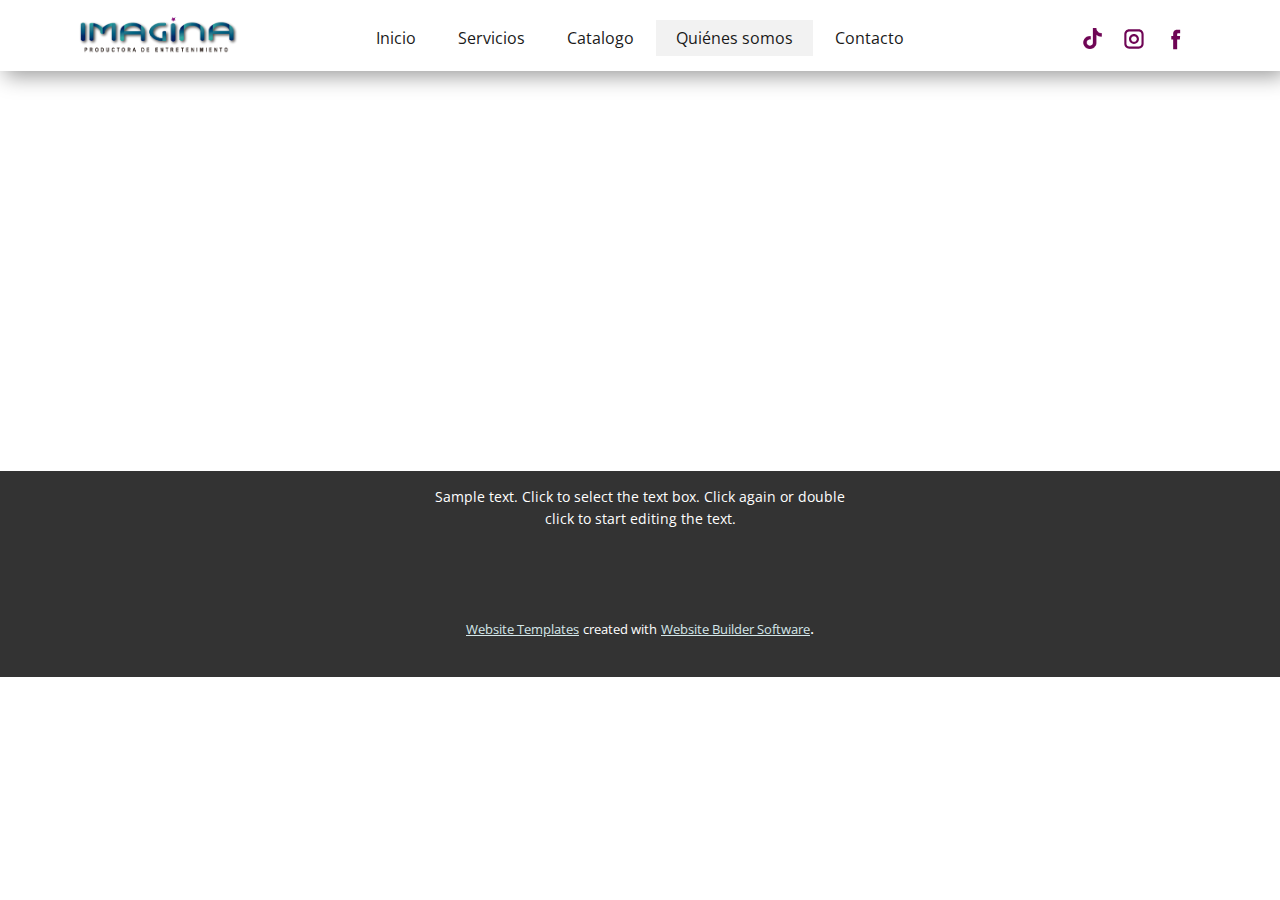
<file: Acerca-de.html>
<!DOCTYPE html>
<html style="font-size: 16px;" lang="es"><head>
    <meta name="viewport" content="width=device-width, initial-scale=1.0">
    <meta charset="utf-8">
    <meta name="keywords" content="">
    <meta name="description" content="">
    <title>Acerca de</title>
    <link rel="stylesheet" href="nicepage.css" media="screen">
<link rel="stylesheet" href="Acerca-de.css" media="screen">
    <script class="u-script" type="text/javascript" src="jquery.js" defer=""></script>
    <script class="u-script" type="text/javascript" src="nicepage.js" defer=""></script>
    <meta name="generator" content="Nicepage 5.15.1, nicepage.com">
    <link id="u-theme-google-font" rel="stylesheet" href="https://fonts.googleapis.com/css?family=Montserrat:100,100i,200,200i,300,300i,400,400i,500,500i,600,600i,700,700i,800,800i,900,900i|Open+Sans:300,300i,400,400i,500,500i,600,600i,700,700i,800,800i">
    
    
    
    
    
    
    
    
    
    <script type="application/ld+json">{
		"@context": "http://schema.org",
		"@type": "Organization",
		"name": "",
		"sameAs": [
				"https://facebook.com/name",
				"https://twitter.com/name",
				"https://instagram.com/name"
		]
}</script>
    <meta name="theme-color" content="#9ac2c7">
    <meta name="twitter:site" content="@">
    <meta name="twitter:card" content="summary_large_image">
    <meta name="twitter:title" content="Acerca de">
    <meta name="twitter:description" content="">
    <meta property="og:title" content="Acerca de">
    <meta property="og:type" content="website">
  <meta data-intl-tel-input-cdn-path="intlTelInput/"></head>
  <body class="u-body u-xl-mode" data-lang="es"><header class="u-align-center-sm u-align-center-xs u-box-shadow u-clearfix u-header u-header" id="sec-1ca2"><div class="u-clearfix u-sheet u-valign-middle u-sheet-1">
        <nav class="u-align-left u-menu u-menu-dropdown u-offcanvas u-menu-1" data-responsive-from="MD">
          <div class="menu-collapse" style="font-size: 1rem;">
            <a class="u-button-style u-nav-link" href="#">
              <svg class="u-svg-link" preserveAspectRatio="xMidYMin slice" viewBox="0 0 302 302" style=""><use xmlns:xlink="http://www.w3.org/1999/xlink" xlink:href="#svg-8a8f"></use></svg>
              <svg xmlns="http://www.w3.org/2000/svg" xmlns:xlink="http://www.w3.org/1999/xlink" version="1.1" id="svg-8a8f" x="0px" y="0px" viewBox="0 0 302 302" style="enable-background:new 0 0 302 302;" xml:space="preserve" class="u-svg-content"><g><rect y="36" width="302" height="30"></rect><rect y="236" width="302" height="30"></rect><rect y="136" width="302" height="30"></rect>
</g><g></g><g></g><g></g><g></g><g></g><g></g><g></g><g></g><g></g><g></g><g></g><g></g><g></g><g></g><g></g></svg>
            </a>
          </div>
          <div class="u-custom-menu u-nav-container">
            <ul class="u-nav u-spacing-2 u-unstyled u-nav-1"><li class="u-nav-item"><a class="u-active-grey-5 u-button-style u-hover-grey-10 u-nav-link u-text-active-grey-90 u-text-grey-90 u-text-hover-grey-90" href="Página-1.html" style="padding: 10px 20px;">Inicio</a>
</li><li class="u-nav-item"><a class="u-active-grey-5 u-button-style u-hover-grey-10 u-nav-link u-text-active-grey-90 u-text-grey-90 u-text-hover-grey-90" style="padding: 10px 20px;">Servicios</a>
</li><li class="u-nav-item"><a class="u-active-grey-5 u-button-style u-hover-grey-10 u-nav-link u-text-active-grey-90 u-text-grey-90 u-text-hover-grey-90" href="#" style="padding: 10px 20px;">Catalogo</a><div class="u-nav-popup"><ul class="u-h-spacing-20 u-nav u-unstyled u-v-spacing-10 u-nav-2"><li class="u-nav-item"><a class="u-button-style u-nav-link u-white">Shows Clasicos</a>
</li><li class="u-nav-item"><a class="u-button-style u-nav-link u-white">Shows Especiales</a>
</li></ul>
</div>
</li><li class="u-nav-item"><a class="u-active-grey-5 u-button-style u-hover-grey-10 u-nav-link u-text-active-grey-90 u-text-grey-90 u-text-hover-grey-90" href="Acerca-de.html" style="padding: 10px 20px;">Quiénes somos</a>
</li><li class="u-nav-item"><a class="u-active-grey-5 u-button-style u-hover-grey-10 u-nav-link u-text-active-grey-90 u-text-grey-90 u-text-hover-grey-90" href="Contacto.html" style="padding: 10px 20px;">Contacto</a>
</li></ul>
          </div>
          <div class="u-custom-menu u-nav-container-collapse">
            <div class="u-align-center u-container-style u-inner-container-layout u-opacity u-opacity-95 u-sidenav u-white">
              <div class="u-inner-container-layout u-sidenav-overflow">
                <div class="u-menu-close"></div>
                <ul class="u-align-center u-nav u-popupmenu-items u-unstyled u-nav-3"><li class="u-nav-item"><a class="u-button-style u-nav-link" href="Página-1.html">Inicio</a>
</li><li class="u-nav-item"><a class="u-button-style u-nav-link">Servicios</a>
</li><li class="u-nav-item"><a class="u-button-style u-nav-link" href="#">Catalogo</a><div class="u-nav-popup"><ul class="u-h-spacing-20 u-nav u-unstyled u-v-spacing-10 u-nav-4"><li class="u-nav-item"><a class="u-button-style u-nav-link">Shows Clasicos</a>
</li><li class="u-nav-item"><a class="u-button-style u-nav-link">Shows Especiales</a>
</li></ul>
</div>
</li><li class="u-nav-item"><a class="u-button-style u-nav-link" href="Acerca-de.html">Quiénes somos</a>
</li><li class="u-nav-item"><a class="u-button-style u-nav-link" href="Contacto.html">Contacto</a>
</li></ul>
              </div>
            </div>
            <div class="u-black u-menu-overlay u-opacity u-opacity-40"></div>
          </div>
        </nav>
        <img class="u-image u-image-contain u-image-default u-image-1" src="images/-tittle-imagina.png" alt="" data-image-width="1565" data-image-height="342">
        <div class="u-hidden-md u-hidden-sm u-hidden-xs u-social-icons u-spacing-10 u-social-icons-1">
          <a class="u-social-url" title="tiktok" target="_blank" href="https://www.tiktok.com/@imaginaproductora?_t=8etOeJOlmEv&_r=1"><span class="u-tiktok-icon u-icon u-social-icon u-social-twitter u-text-custom-color-1 u-icon-1"><img src="images/3046120-1fbc8d0d.png" alt=""></span>
          </a>
          <a class="u-social-url" title="instagram" target="_blank" href="https://www.instagram.com/imaginaproductora?igshid=MzRlODBiNWFlZA=="><span class="u-icon u-social-icon u-social-instagram u-text-custom-color-1 u-icon-2"><svg class="u-svg-link" preserveAspectRatio="xMidYMin slice" viewBox="0 0 112 112" style=""><use xmlns:xlink="http://www.w3.org/1999/xlink" xlink:href="#svg-63e6"></use></svg><svg class="u-svg-content" viewBox="0 0 112 112" x="0" y="0" id="svg-63e6"><path fill="currentColor" d="M55.9,32.9c-12.8,0-23.2,10.4-23.2,23.2s10.4,23.2,23.2,23.2s23.2-10.4,23.2-23.2S68.7,32.9,55.9,32.9z
	 M55.9,69.4c-7.4,0-13.3-6-13.3-13.3c-0.1-7.4,6-13.3,13.3-13.3s13.3,6,13.3,13.3C69.3,63.5,63.3,69.4,55.9,69.4z"></path><path fill="#FFFFFF" d="M79.7,26.8c-3,0-5.4,2.5-5.4,5.4s2.5,5.4,5.4,5.4c3,0,5.4-2.5,5.4-5.4S82.7,26.8,79.7,26.8z"></path><path fill="currentColor" d="M78.2,11H33.5C21,11,10.8,21.3,10.8,33.7v44.7c0,12.6,10.2,22.8,22.7,22.8h44.7c12.6,0,22.7-10.2,22.7-22.7
	V33.7C100.8,21.1,90.6,11,78.2,11z M91,78.4c0,7.1-5.8,12.8-12.8,12.8H33.5c-7.1,0-12.8-5.8-12.8-12.8V33.7
	c0-7.1,5.8-12.8,12.8-12.8h44.7c7.1,0,12.8,5.8,12.8,12.8V78.4z"></path></svg></span>
          </a>
          <a class="u-social-url" title="facebook" target="_blank" href="https://www.facebook.com/productora.imagina?mibextid=ZbWKwL"><span class="u-icon u-social-facebook u-social-icon u-text-custom-color-1 u-icon-3"><svg class="u-svg-link" preserveAspectRatio="xMidYMin slice" viewBox="0 0 112 112" style=""><use xmlns:xlink="http://www.w3.org/1999/xlink" xlink:href="#svg-5868"></use></svg><svg class="u-svg-content" viewBox="0 0 112 112" x="0" y="0" id="svg-5868"><path fill="currentColor" d="M75.5,28.8H65.4c-1.5,0-4,0.9-4,4.3v9.4h13.9l-1.5,15.8H61.4v45.1H42.8V58.3h-8.8V42.4h8.8V32.2
c0-7.4,3.4-18.8,18.8-18.8h13.8v15.4H75.5z"></path></svg></span>
          </a>
        </div>
      </div></header>
    <section class="u-clearfix u-section-1" id="sec-670c">
      <div class="u-clearfix u-sheet u-sheet-1"></div>
    </section>
    
    
    
    
    
    
    
    
    
    <footer class="u-align-center u-clearfix u-footer u-grey-80 u-footer" id="sec-ec1b"><div class="u-clearfix u-sheet u-sheet-1">
        <p class="u-small-text u-text u-text-variant u-text-1">Sample text. Click to select the text box. Click again or double click to start editing the text.</p>
      </div></footer>
    <section class="u-backlink u-clearfix u-grey-80">
      <a class="u-link" href="https://nicepage.com/website-templates" target="_blank">
        <span>Website Templates</span>
      </a>
      <p class="u-text">
        <span>created with</span>
      </p>
      <a class="u-link" href="" target="_blank">
        <span>Website Builder Software</span>
      </a>. 
    </section>
  
</body></html>
</file>
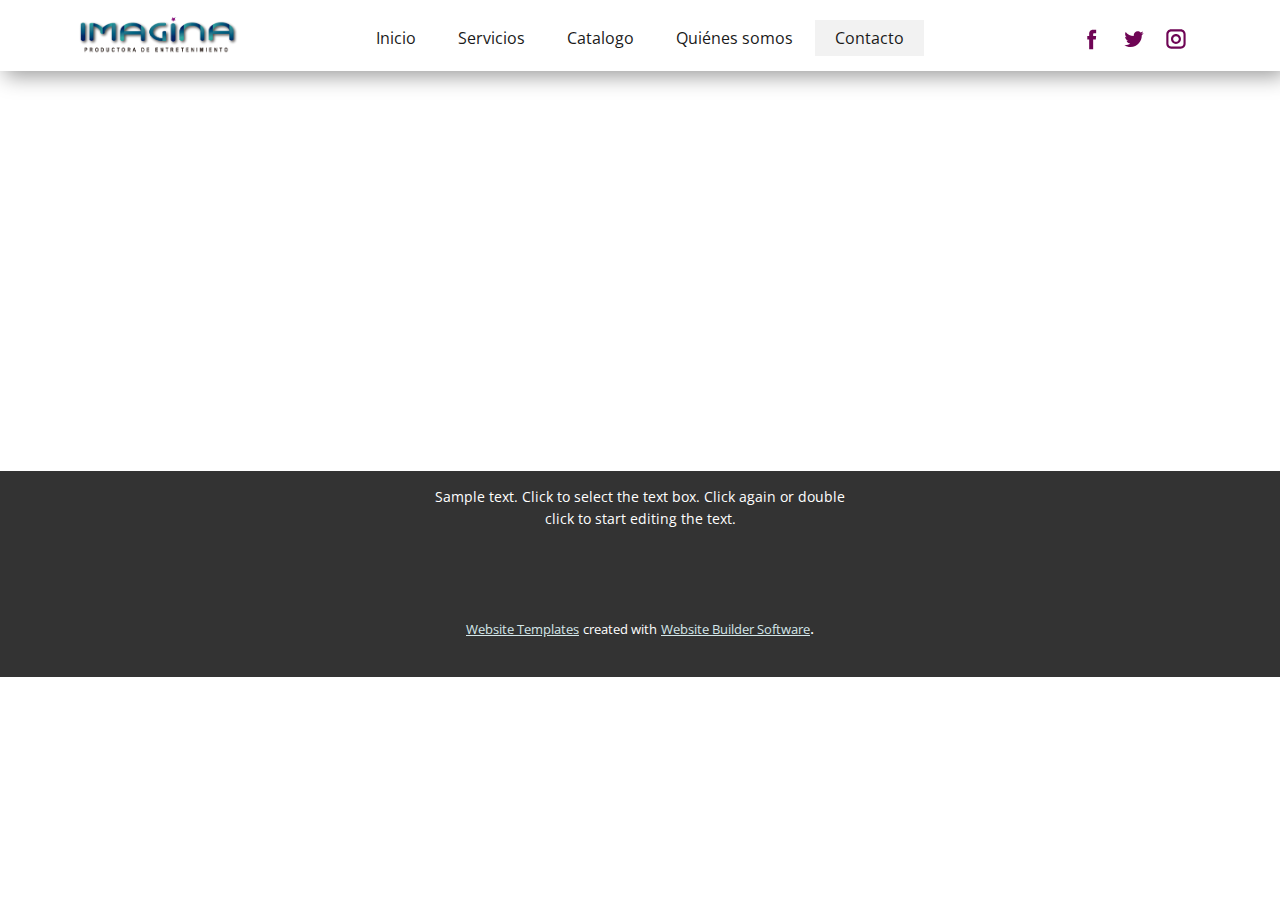
<file: Contacto.html>
<!DOCTYPE html>
<html style="font-size: 16px;" lang="es"><head>
    <meta name="viewport" content="width=device-width, initial-scale=1.0">
    <meta charset="utf-8">
    <meta name="keywords" content="">
    <meta name="description" content="">
    <title>Contacto</title>
    <link rel="stylesheet" href="styles/nicepage.css" media="screen">
<link rel="stylesheet" href="styles/Contacto.css" media="screen">
    <script class="u-script" type="text/javascript" src="jquery.js" defer=""></script>
    <script class="u-script" type="text/javascript" src="nicepage.js" defer=""></script>
    <meta name="generator" content="Nicepage 5.15.1, nicepage.com">
    <link id="u-theme-google-font" rel="stylesheet" href="https://fonts.googleapis.com/css?family=Montserrat:100,100i,200,200i,300,300i,400,400i,500,500i,600,600i,700,700i,800,800i,900,900i|Open+Sans:300,300i,400,400i,500,500i,600,600i,700,700i,800,800i">
    
    
    
    
    
    
    
    
    
    <script type="application/ld+json">{
		"@context": "http://schema.org",
		"@type": "Organization",
		"name": "",
		"sameAs": [
				"https://facebook.com/name",
				"https://twitter.com/name",
				"https://instagram.com/name"
		]
}</script>
    <meta name="theme-color" content="#9ac2c7">
    <meta name="twitter:site" content="@">
    <meta name="twitter:card" content="summary_large_image">
    <meta name="twitter:title" content="Contacto">
    <meta name="twitter:description" content="">
    <meta property="og:title" content="Contacto">
    <meta property="og:type" content="website">
  <meta data-intl-tel-input-cdn-path="intlTelInput/"></head>
  <body class="u-body u-xl-mode" data-lang="es"><header class="u-align-center-sm u-align-center-xs u-box-shadow u-clearfix u-header u-header" id="sec-1ca2"><div class="u-clearfix u-sheet u-valign-middle u-sheet-1">
        <nav class="u-align-left u-menu u-menu-dropdown u-offcanvas u-menu-1" data-responsive-from="MD">
          <div class="menu-collapse" style="font-size: 1rem;">
            <a class="u-button-style u-nav-link" href="#">
              <svg class="u-svg-link" preserveAspectRatio="xMidYMin slice" viewBox="0 0 302 302" style=""><use xmlns:xlink="http://www.w3.org/1999/xlink" xlink:href="#svg-8a8f"></use></svg>
              <svg xmlns="http://www.w3.org/2000/svg" xmlns:xlink="http://www.w3.org/1999/xlink" version="1.1" id="svg-8a8f" x="0px" y="0px" viewBox="0 0 302 302" style="enable-background:new 0 0 302 302;" xml:space="preserve" class="u-svg-content"><g><rect y="36" width="302" height="30"></rect><rect y="236" width="302" height="30"></rect><rect y="136" width="302" height="30"></rect>
</g><g></g><g></g><g></g><g></g><g></g><g></g><g></g><g></g><g></g><g></g><g></g><g></g><g></g><g></g><g></g></svg>
            </a>
          </div>
          <div class="u-custom-menu u-nav-container">
            <ul class="u-nav u-spacing-2 u-unstyled u-nav-1"><li class="u-nav-item"><a class="u-active-grey-5 u-button-style u-hover-grey-10 u-nav-link u-text-active-grey-90 u-text-grey-90 u-text-hover-grey-90" href="Página-1.html" style="padding: 10px 20px;">Inicio</a>
</li><li class="u-nav-item"><a class="u-active-grey-5 u-button-style u-hover-grey-10 u-nav-link u-text-active-grey-90 u-text-grey-90 u-text-hover-grey-90" style="padding: 10px 20px;">Servicios</a>
</li><li class="u-nav-item"><a class="u-active-grey-5 u-button-style u-hover-grey-10 u-nav-link u-text-active-grey-90 u-text-grey-90 u-text-hover-grey-90" href="#" style="padding: 10px 20px;">Catalogo</a><div class="u-nav-popup"><ul class="u-h-spacing-20 u-nav u-unstyled u-v-spacing-10 u-nav-2"><li class="u-nav-item"><a class="u-button-style u-nav-link u-white">Shows Clasicos</a>
</li><li class="u-nav-item"><a class="u-button-style u-nav-link u-white">Shows Especiales</a>
</li></ul>
</div>
</li><li class="u-nav-item"><a class="u-active-grey-5 u-button-style u-hover-grey-10 u-nav-link u-text-active-grey-90 u-text-grey-90 u-text-hover-grey-90" href="Acerca-de.html" style="padding: 10px 20px;">Quiénes somos</a>
</li><li class="u-nav-item"><a class="u-active-grey-5 u-button-style u-hover-grey-10 u-nav-link u-text-active-grey-90 u-text-grey-90 u-text-hover-grey-90" href="Contacto.html" style="padding: 10px 20px;">Contacto</a>
</li></ul>
          </div>
          <div class="u-custom-menu u-nav-container-collapse">
            <div class="u-align-center u-container-style u-inner-container-layout u-opacity u-opacity-95 u-sidenav u-white">
              <div class="u-inner-container-layout u-sidenav-overflow">
                <div class="u-menu-close"></div>
                <ul class="u-align-center u-nav u-popupmenu-items u-unstyled u-nav-3"><li class="u-nav-item"><a class="u-button-style u-nav-link" href="Página-1.html">Inicio</a>
</li><li class="u-nav-item"><a class="u-button-style u-nav-link">Servicios</a>
</li><li class="u-nav-item"><a class="u-button-style u-nav-link" href="#">Catalogo</a><div class="u-nav-popup"><ul class="u-h-spacing-20 u-nav u-unstyled u-v-spacing-10 u-nav-4"><li class="u-nav-item"><a class="u-button-style u-nav-link">Shows Clasicos</a>
</li><li class="u-nav-item"><a class="u-button-style u-nav-link">Shows Especiales</a>
</li></ul>
</div>
</li><li class="u-nav-item"><a class="u-button-style u-nav-link" href="Acerca-de.html">Quiénes somos</a>
</li><li class="u-nav-item"><a class="u-button-style u-nav-link" href="Contacto.html">Contacto</a>
</li></ul>
              </div>
            </div>
            <div class="u-black u-menu-overlay u-opacity u-opacity-40"></div>
          </div>
        </nav>
        <img class="u-image u-image-contain u-image-default u-image-1" src="images/-tittle-imagina.png" alt="" data-image-width="1565" data-image-height="342">
        <div class="u-social-icons u-spacing-10 u-social-icons-1">
          <a class="u-social-url" title="facebook" target="_blank" href="https://facebook.com/name"><span class="u-icon u-social-facebook u-social-icon u-text-custom-color-1 u-icon-1"><svg class="u-svg-link" preserveAspectRatio="xMidYMin slice" viewBox="0 0 112 112" style=""><use xmlns:xlink="http://www.w3.org/1999/xlink" xlink:href="#svg-5868"></use></svg><svg class="u-svg-content" viewBox="0 0 112 112" x="0" y="0" id="svg-5868"><path fill="currentColor" d="M75.5,28.8H65.4c-1.5,0-4,0.9-4,4.3v9.4h13.9l-1.5,15.8H61.4v45.1H42.8V58.3h-8.8V42.4h8.8V32.2
c0-7.4,3.4-18.8,18.8-18.8h13.8v15.4H75.5z"></path></svg></span>
          </a>
          <a class="u-social-url" title="twitter" target="_blank" href="https://twitter.com/name"><span class="u-icon u-social-icon u-social-twitter u-text-custom-color-1 u-icon-2"><svg class="u-svg-link" preserveAspectRatio="xMidYMin slice" viewBox="0 0 112 112" style=""><use xmlns:xlink="http://www.w3.org/1999/xlink" xlink:href="#svg-b0ff"></use></svg><svg class="u-svg-content" viewBox="0 0 112 112" x="0" y="0" id="svg-b0ff"><path fill="currentColor" d="M92.2,38.2c0,0.8,0,1.6,0,2.3c0,24.3-18.6,52.4-52.6,52.4c-10.6,0.1-20.2-2.9-28.5-8.2
	c1.4,0.2,2.9,0.2,4.4,0.2c8.7,0,16.7-2.9,23-7.9c-8.1-0.2-14.9-5.5-17.3-12.8c1.1,0.2,2.4,0.2,3.4,0.2c1.6,0,3.3-0.2,4.8-0.7
	c-8.4-1.6-14.9-9.2-14.9-18c0-0.2,0-0.2,0-0.2c2.5,1.4,5.4,2.2,8.4,2.3c-5-3.3-8.3-8.9-8.3-15.4c0-3.4,1-6.5,2.5-9.2
	c9.1,11.1,22.7,18.5,38,19.2c-0.2-1.4-0.4-2.8-0.4-4.3c0.1-10,8.3-18.2,18.5-18.2c5.4,0,10.1,2.2,13.5,5.7c4.3-0.8,8.1-2.3,11.7-4.5
	c-1.4,4.3-4.3,7.9-8.1,10.1c3.7-0.4,7.3-1.4,10.6-2.9C98.9,32.3,95.7,35.5,92.2,38.2z"></path></svg></span>
          </a>
          <a class="u-social-url" title="instagram" target="_blank" href="https://instagram.com/name"><span class="u-icon u-social-icon u-social-instagram u-text-custom-color-1 u-icon-3"><svg class="u-svg-link" preserveAspectRatio="xMidYMin slice" viewBox="0 0 112 112" style=""><use xmlns:xlink="http://www.w3.org/1999/xlink" xlink:href="#svg-63e6"></use></svg><svg class="u-svg-content" viewBox="0 0 112 112" x="0" y="0" id="svg-63e6"><path fill="currentColor" d="M55.9,32.9c-12.8,0-23.2,10.4-23.2,23.2s10.4,23.2,23.2,23.2s23.2-10.4,23.2-23.2S68.7,32.9,55.9,32.9z
	 M55.9,69.4c-7.4,0-13.3-6-13.3-13.3c-0.1-7.4,6-13.3,13.3-13.3s13.3,6,13.3,13.3C69.3,63.5,63.3,69.4,55.9,69.4z"></path><path fill="#FFFFFF" d="M79.7,26.8c-3,0-5.4,2.5-5.4,5.4s2.5,5.4,5.4,5.4c3,0,5.4-2.5,5.4-5.4S82.7,26.8,79.7,26.8z"></path><path fill="currentColor" d="M78.2,11H33.5C21,11,10.8,21.3,10.8,33.7v44.7c0,12.6,10.2,22.8,22.7,22.8h44.7c12.6,0,22.7-10.2,22.7-22.7
	V33.7C100.8,21.1,90.6,11,78.2,11z M91,78.4c0,7.1-5.8,12.8-12.8,12.8H33.5c-7.1,0-12.8-5.8-12.8-12.8V33.7
	c0-7.1,5.8-12.8,12.8-12.8h44.7c7.1,0,12.8,5.8,12.8,12.8V78.4z"></path></svg></span>
          </a>
        </div>
      </div></header>
    <section class="u-clearfix u-section-1" id="sec-e530">
      <div class="u-clearfix u-sheet u-sheet-1"></div>
    </section>
    
    
    
    
    
    
    
    
    
    <footer class="u-align-center u-clearfix u-footer u-grey-80 u-footer" id="sec-ec1b"><div class="u-clearfix u-sheet u-sheet-1">
        <p class="u-small-text u-text u-text-variant u-text-1">Sample text. Click to select the text box. Click again or double click to start editing the text.</p>
      </div></footer>
    <section class="u-backlink u-clearfix u-grey-80">
      <a class="u-link" href="https://nicepage.com/website-templates" target="_blank">
        <span>Website Templates</span>
      </a>
      <p class="u-text">
        <span>created with</span>
      </p>
      <a class="u-link" href="" target="_blank">
        <span>Website Builder Software</span>
      </a>. 
    </section>
  
</body></html>
</file>
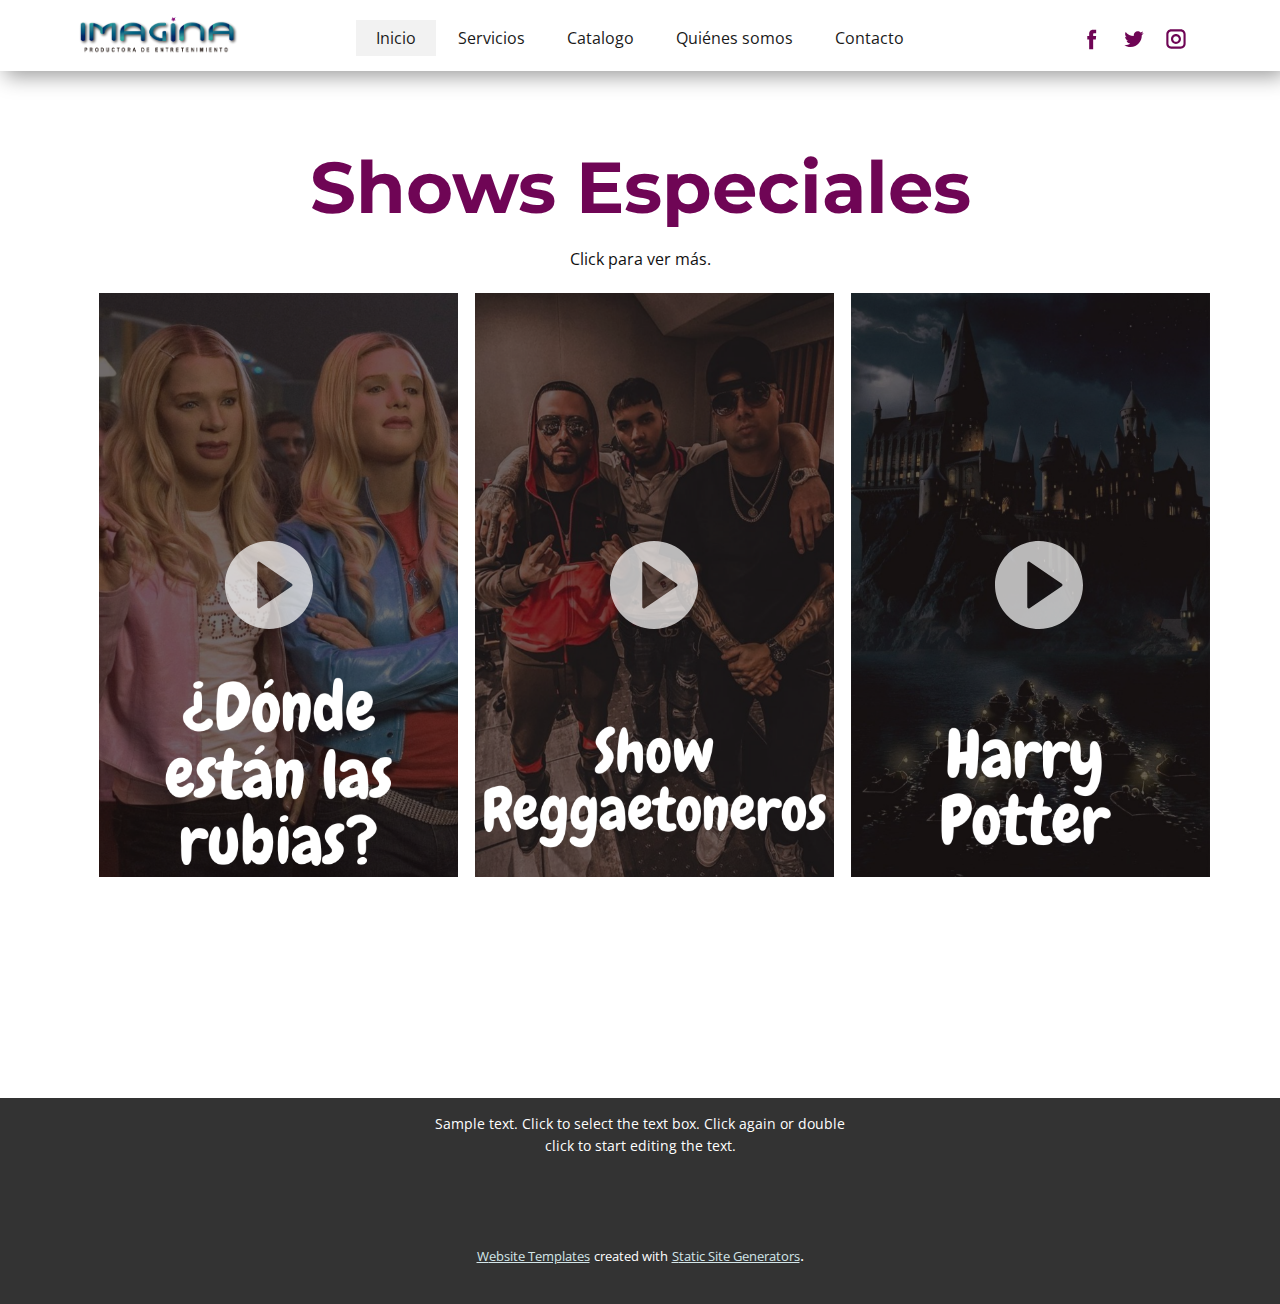
<file: Página-1.html>
<!DOCTYPE html>
<html style="font-size: 16px;" lang="es"><head>
    <meta name="viewport" content="width=device-width, initial-scale=1.0">
    <meta charset="utf-8">
    <meta name="keywords" content="Shows Especiales">
    <meta name="description" content="">
    <title>Página 1</title>
    <link rel="stylesheet" href="styles/nicepage.css" media="screen">
<link rel="stylesheet" href="styles/Página-1.css" media="screen">
    <script class="u-script" type="text/javascript" src="jquery.js" defer=""></script>
    <script class="u-script" type="text/javascript" src="nicepage.js" defer=""></script>
    <meta name="generator" content="Nicepage 5.15.1, nicepage.com">
    <link id="u-theme-google-font" rel="stylesheet" href="https://fonts.googleapis.com/css?family=Montserrat:100,100i,200,200i,300,300i,400,400i,500,500i,600,600i,700,700i,800,800i,900,900i|Open+Sans:300,300i,400,400i,500,500i,600,600i,700,700i,800,800i">
    <link id="u-page-google-font" rel="stylesheet" href="https://fonts.googleapis.com/css?family=Montserrat:100,100i,200,200i,300,300i,400,400i,500,500i,600,600i,700,700i,800,800i,900,900i">
    
    
    
    
    
    
    
    
    
    <script type="application/ld+json">{
		"@context": "http://schema.org",
		"@type": "Organization",
		"name": "",
		"sameAs": [
				"https://facebook.com/name",
				"https://twitter.com/name",
				"https://instagram.com/name"
		]
}</script>
    <meta name="theme-color" content="#9ac2c7">
    <meta name="twitter:site" content="@">
    <meta name="twitter:card" content="summary_large_image">
    <meta name="twitter:title" content="Página 1">
    <meta name="twitter:description" content="">
    <meta property="og:title" content="Página 1">
    <meta property="og:type" content="website">
  <meta data-intl-tel-input-cdn-path="intlTelInput/"></head>
  <body class="u-body u-xl-mode" data-lang="es"><header class="u-align-center-sm u-align-center-xs u-box-shadow u-clearfix u-header u-header" id="sec-1ca2"><div class="u-clearfix u-sheet u-valign-middle u-sheet-1">
        <nav class="u-align-left u-menu u-menu-dropdown u-offcanvas u-menu-1" data-responsive-from="MD">
          <div class="menu-collapse" style="font-size: 1rem;">
            <a class="u-button-style u-nav-link" href="#">
              <svg class="u-svg-link" preserveAspectRatio="xMidYMin slice" viewBox="0 0 302 302" style=""><use xmlns:xlink="http://www.w3.org/1999/xlink" xlink:href="#svg-8a8f"></use></svg>
              <svg xmlns="http://www.w3.org/2000/svg" xmlns:xlink="http://www.w3.org/1999/xlink" version="1.1" id="svg-8a8f" x="0px" y="0px" viewBox="0 0 302 302" style="enable-background:new 0 0 302 302;" xml:space="preserve" class="u-svg-content"><g><rect y="36" width="302" height="30"></rect><rect y="236" width="302" height="30"></rect><rect y="136" width="302" height="30"></rect>
</g><g></g><g></g><g></g><g></g><g></g><g></g><g></g><g></g><g></g><g></g><g></g><g></g><g></g><g></g><g></g></svg>
            </a>
          </div>
          <div class="u-custom-menu u-nav-container">
            <ul class="u-nav u-spacing-2 u-unstyled u-nav-1"><li class="u-nav-item"><a class="u-active-grey-5 u-button-style u-hover-grey-10 u-nav-link u-text-active-grey-90 u-text-grey-90 u-text-hover-grey-90" href="Página-1.html" style="padding: 10px 20px;">Inicio</a>
</li><li class="u-nav-item"><a class="u-active-grey-5 u-button-style u-hover-grey-10 u-nav-link u-text-active-grey-90 u-text-grey-90 u-text-hover-grey-90" style="padding: 10px 20px;">Servicios</a>
</li><li class="u-nav-item"><a class="u-active-grey-5 u-button-style u-hover-grey-10 u-nav-link u-text-active-grey-90 u-text-grey-90 u-text-hover-grey-90" href="#" style="padding: 10px 20px;">Catalogo</a><div class="u-nav-popup"><ul class="u-h-spacing-20 u-nav u-unstyled u-v-spacing-10 u-nav-2"><li class="u-nav-item"><a class="u-button-style u-nav-link u-white">Shows Clasicos</a>
</li><li class="u-nav-item"><a class="u-button-style u-nav-link u-white">Shows Especiales</a>
</li></ul>
</div>
</li><li class="u-nav-item"><a class="u-active-grey-5 u-button-style u-hover-grey-10 u-nav-link u-text-active-grey-90 u-text-grey-90 u-text-hover-grey-90" href="Acerca-de.html" style="padding: 10px 20px;">Quiénes somos</a>
</li><li class="u-nav-item"><a class="u-active-grey-5 u-button-style u-hover-grey-10 u-nav-link u-text-active-grey-90 u-text-grey-90 u-text-hover-grey-90" href="Contacto.html" style="padding: 10px 20px;">Contacto</a>
</li></ul>
          </div>
          <div class="u-custom-menu u-nav-container-collapse">
            <div class="u-align-center u-container-style u-inner-container-layout u-opacity u-opacity-95 u-sidenav u-white">
              <div class="u-inner-container-layout u-sidenav-overflow">
                <div class="u-menu-close"></div>
                <ul class="u-align-center u-nav u-popupmenu-items u-unstyled u-nav-3"><li class="u-nav-item"><a class="u-button-style u-nav-link" href="Página-1.html">Inicio</a>
</li><li class="u-nav-item"><a class="u-button-style u-nav-link">Servicios</a>
</li><li class="u-nav-item"><a class="u-button-style u-nav-link" href="#">Catalogo</a><div class="u-nav-popup"><ul class="u-h-spacing-20 u-nav u-unstyled u-v-spacing-10 u-nav-4"><li class="u-nav-item"><a class="u-button-style u-nav-link">Shows Clasicos</a>
</li><li class="u-nav-item"><a class="u-button-style u-nav-link">Shows Especiales</a>
</li></ul>
</div>
</li><li class="u-nav-item"><a class="u-button-style u-nav-link" href="Acerca-de.html">Quiénes somos</a>
</li><li class="u-nav-item"><a class="u-button-style u-nav-link" href="Contacto.html">Contacto</a>
</li></ul>
              </div>
            </div>
            <div class="u-black u-menu-overlay u-opacity u-opacity-40"></div>
          </div>
        </nav>
        <img class="u-image u-image-contain u-image-default u-image-1" src="images/-tittle-imagina.png" alt="" data-image-width="1565" data-image-height="342">
        <div class="u-social-icons u-spacing-10 u-social-icons-1">
          <a class="u-social-url" title="facebook" target="_blank" href="https://facebook.com/name"><span class="u-icon u-social-facebook u-social-icon u-text-custom-color-1 u-icon-1"><svg class="u-svg-link" preserveAspectRatio="xMidYMin slice" viewBox="0 0 112 112" style=""><use xmlns:xlink="http://www.w3.org/1999/xlink" xlink:href="#svg-5868"></use></svg><svg class="u-svg-content" viewBox="0 0 112 112" x="0" y="0" id="svg-5868"><path fill="currentColor" d="M75.5,28.8H65.4c-1.5,0-4,0.9-4,4.3v9.4h13.9l-1.5,15.8H61.4v45.1H42.8V58.3h-8.8V42.4h8.8V32.2
c0-7.4,3.4-18.8,18.8-18.8h13.8v15.4H75.5z"></path></svg></span>
          </a>
          <a class="u-social-url" title="twitter" target="_blank" href="https://twitter.com/name"><span class="u-icon u-social-icon u-social-twitter u-text-custom-color-1 u-icon-2"><svg class="u-svg-link" preserveAspectRatio="xMidYMin slice" viewBox="0 0 112 112" style=""><use xmlns:xlink="http://www.w3.org/1999/xlink" xlink:href="#svg-b0ff"></use></svg><svg class="u-svg-content" viewBox="0 0 112 112" x="0" y="0" id="svg-b0ff"><path fill="currentColor" d="M92.2,38.2c0,0.8,0,1.6,0,2.3c0,24.3-18.6,52.4-52.6,52.4c-10.6,0.1-20.2-2.9-28.5-8.2
	c1.4,0.2,2.9,0.2,4.4,0.2c8.7,0,16.7-2.9,23-7.9c-8.1-0.2-14.9-5.5-17.3-12.8c1.1,0.2,2.4,0.2,3.4,0.2c1.6,0,3.3-0.2,4.8-0.7
	c-8.4-1.6-14.9-9.2-14.9-18c0-0.2,0-0.2,0-0.2c2.5,1.4,5.4,2.2,8.4,2.3c-5-3.3-8.3-8.9-8.3-15.4c0-3.4,1-6.5,2.5-9.2
	c9.1,11.1,22.7,18.5,38,19.2c-0.2-1.4-0.4-2.8-0.4-4.3c0.1-10,8.3-18.2,18.5-18.2c5.4,0,10.1,2.2,13.5,5.7c4.3-0.8,8.1-2.3,11.7-4.5
	c-1.4,4.3-4.3,7.9-8.1,10.1c3.7-0.4,7.3-1.4,10.6-2.9C98.9,32.3,95.7,35.5,92.2,38.2z"></path></svg></span>
          </a>
          <a class="u-social-url" title="instagram" target="_blank" href="https://instagram.com/name"><span class="u-icon u-social-icon u-social-instagram u-text-custom-color-1 u-icon-3"><svg class="u-svg-link" preserveAspectRatio="xMidYMin slice" viewBox="0 0 112 112" style=""><use xmlns:xlink="http://www.w3.org/1999/xlink" xlink:href="#svg-63e6"></use></svg><svg class="u-svg-content" viewBox="0 0 112 112" x="0" y="0" id="svg-63e6"><path fill="currentColor" d="M55.9,32.9c-12.8,0-23.2,10.4-23.2,23.2s10.4,23.2,23.2,23.2s23.2-10.4,23.2-23.2S68.7,32.9,55.9,32.9z
	 M55.9,69.4c-7.4,0-13.3-6-13.3-13.3c-0.1-7.4,6-13.3,13.3-13.3s13.3,6,13.3,13.3C69.3,63.5,63.3,69.4,55.9,69.4z"></path><path fill="#FFFFFF" d="M79.7,26.8c-3,0-5.4,2.5-5.4,5.4s2.5,5.4,5.4,5.4c3,0,5.4-2.5,5.4-5.4S82.7,26.8,79.7,26.8z"></path><path fill="currentColor" d="M78.2,11H33.5C21,11,10.8,21.3,10.8,33.7v44.7c0,12.6,10.2,22.8,22.7,22.8h44.7c12.6,0,22.7-10.2,22.7-22.7
	V33.7C100.8,21.1,90.6,11,78.2,11z M91,78.4c0,7.1-5.8,12.8-12.8,12.8H33.5c-7.1,0-12.8-5.8-12.8-12.8V33.7
	c0-7.1,5.8-12.8,12.8-12.8h44.7c7.1,0,12.8,5.8,12.8,12.8V78.4z"></path></svg></span>
          </a>
        </div>
      </div></header>
    <section class="u-align-center u-clearfix u-section-1" id="sec-1927">
      <div class="u-clearfix u-sheet u-sheet-1">
        <h2 class="u-text u-text-custom-color-1 u-text-default u-text-1">Shows Especiales</h2>
        <p class="u-text u-text-2">Click para ver más.</p>
        <div class="u-gallery u-layout-grid u-lightbox u-show-text-on-hover u-gallery-1">
          <div class="u-gallery-inner u-gallery-inner-1">
            <div class="u-dialog-link u-effect-fade u-gallery-item" data-href="#sec-deea">
              <div class="u-back-slide" data-image-width="1080" data-image-height="1920">
                <img class="u-back-image u-expanded" src="images/11.png">
              </div>
              <div class="u-over-slide u-shading u-over-slide-1"></div>
            </div>
            <div class="u-effect-fade u-gallery-item">
              <div class="u-back-slide" data-image-width="1080" data-image-height="1920">
                <img class="u-back-image u-expanded" src="images/31.png">
              </div>
              <div class="u-over-slide u-shading u-over-slide-2"></div>
            </div>
            <div class="u-effect-fade u-gallery-item">
              <div class="u-back-slide" data-image-width="1080" data-image-height="1920">
                <img class="u-back-image u-expanded" src="images/21.png">
              </div>
              <div class="u-over-slide u-shading u-over-slide-3"></div>
            </div>
          </div>
        </div><span class="u-icon u-opacity u-opacity-70 u-text-white u-icon-1"><svg class="u-svg-link" preserveAspectRatio="xMidYMin slice" viewBox="0 0 60 60" style=""><use xmlns:xlink="http://www.w3.org/1999/xlink" xlink:href="#svg-70b1"></use></svg><svg class="u-svg-content" viewBox="0 0 60 60" x="0px" y="0px" id="svg-70b1" style="enable-background:new 0 0 60 60;"><path d="M30,0C13.458,0,0,13.458,0,30s13.458,30,30,30s30-13.458,30-30S46.542,0,30,0z M45.563,30.826l-22,15
	C23.394,45.941,23.197,46,23,46c-0.16,0-0.321-0.038-0.467-0.116C22.205,45.711,22,45.371,22,45V15c0-0.371,0.205-0.711,0.533-0.884
	c0.328-0.174,0.724-0.15,1.031,0.058l22,15C45.836,29.36,46,29.669,46,30S45.836,30.64,45.563,30.826z"></path></svg></span><span class="u-icon u-opacity u-opacity-70 u-text-white u-icon-2"><svg class="u-svg-link" preserveAspectRatio="xMidYMin slice" viewBox="0 0 60 60" style=""><use xmlns:xlink="http://www.w3.org/1999/xlink" xlink:href="#svg-be86"></use></svg><svg class="u-svg-content" viewBox="0 0 60 60" x="0px" y="0px" id="svg-be86" style="enable-background:new 0 0 60 60;"><path d="M30,0C13.458,0,0,13.458,0,30s13.458,30,30,30s30-13.458,30-30S46.542,0,30,0z M45.563,30.826l-22,15
	C23.394,45.941,23.197,46,23,46c-0.16,0-0.321-0.038-0.467-0.116C22.205,45.711,22,45.371,22,45V15c0-0.371,0.205-0.711,0.533-0.884
	c0.328-0.174,0.724-0.15,1.031,0.058l22,15C45.836,29.36,46,29.669,46,30S45.836,30.64,45.563,30.826z"></path></svg></span><span class="u-icon u-opacity u-opacity-70 u-text-white u-icon-3"><svg class="u-svg-link" preserveAspectRatio="xMidYMin slice" viewBox="0 0 60 60" style=""><use xmlns:xlink="http://www.w3.org/1999/xlink" xlink:href="#svg-8832"></use></svg><svg class="u-svg-content" viewBox="0 0 60 60" x="0px" y="0px" id="svg-8832" style="enable-background:new 0 0 60 60;"><path d="M30,0C13.458,0,0,13.458,0,30s13.458,30,30,30s30-13.458,30-30S46.542,0,30,0z M45.563,30.826l-22,15
	C23.394,45.941,23.197,46,23,46c-0.16,0-0.321-0.038-0.467-0.116C22.205,45.711,22,45.371,22,45V15c0-0.371,0.205-0.711,0.533-0.884
	c0.328-0.174,0.724-0.15,1.031,0.058l22,15C45.836,29.36,46,29.669,46,30S45.836,30.64,45.563,30.826z"></path></svg></span>
      </div>
    </section>
    
    
    
    
    
    
    
    
    
    <footer class="u-align-center u-clearfix u-footer u-grey-80 u-footer" id="sec-ec1b"><div class="u-clearfix u-sheet u-sheet-1">
        <p class="u-small-text u-text u-text-variant u-text-1">Sample text. Click to select the text box. Click again or double click to start editing the text.</p>
      </div></footer>
    <section class="u-backlink u-clearfix u-grey-80">
      <a class="u-link" href="https://nicepage.com/website-templates" target="_blank">
        <span>Website Templates</span>
      </a>
      <p class="u-text">
        <span>created with</span>
      </p>
      <a class="u-link" href="https://nicepage.com/static-site-generator" target="_blank">
        <span>Static Site Generators</span>
      </a>. 
    </section>
  <section class="u-black u-clearfix u-container-style u-dialog-block u-opacity u-opacity-70 u-valign-middle u-dialog-section-10" id="sec-deea">
      <div class="u-align-center u-container-style u-dialog u-grey-80 u-opacity u-opacity-40 u-dialog-1">
        <div class="u-container-layout u-container-layout-1">
          <div class="u-video u-video-contain u-video-1">
            <div class="embed-responsive embed-responsive-1">
              <iframe style="position: absolute;top: 0;left: 0;width: 100%;height: 100%;" class="embed-responsive-item" src="https://www.youtube.com/embed/B9YKnNtFqds?mute=0&amp;showinfo=0&amp;controls=0&amp;start=0" frameborder="0" allowfullscreen=""></iframe>
            </div>
          </div>
        </div><button class="u-dialog-close-button u-icon u-text-grey-40 u-icon-1"><svg class="u-svg-link" preserveAspectRatio="xMidYMin slice" viewBox="0 0 16 16" style=""><use xmlns:xlink="http://www.w3.org/1999/xlink" xlink:href="#svg-efe9"></use></svg><svg xmlns="http://www.w3.org/2000/svg" xmlns:xlink="http://www.w3.org/1999/xlink" version="1.1" xml:space="preserve" class="u-svg-content" viewBox="0 0 16 16" x="0px" y="0px" id="svg-efe9"><rect x="7" y="0" transform="matrix(0.7071 -0.7071 0.7071 0.7071 -3.3138 8.0002)" width="2" height="16"></rect><rect x="0" y="7" transform="matrix(0.7071 -0.7071 0.7071 0.7071 -3.3138 8.0002)" width="16" height="2"></rect></svg></button>
      </div>
    </section><style>.u-dialog-section-10 .u-dialog-1 {
  width: 600px;
  min-height: 825px;
  height: auto;
  margin: 60px auto;
}

.u-dialog-section-10 .u-container-layout-1 {
  padding: 30px;
}

.u-dialog-section-10 .u-video-1 {
  width: 520px;
  height: 749px;
  margin: 16px auto 0;
}

.u-dialog-section-10 .embed-responsive-1 {
  position: absolute;
}

.u-dialog-section-10 .u-icon-1 {
  width: 20px;
  height: 20px;
  left: auto;
  top: 12px;
  right: 20px;
  position: absolute;
}

@media (max-width: 767px) {
  .u-dialog-section-10 .u-dialog-1 {
    width: 540px;
  }

  .u-dialog-section-10 .u-container-layout-1 {
    padding-left: 10px;
    padding-right: 10px;
  }
}

@media (max-width: 575px) {
  .u-dialog-section-10 .u-dialog-1 {
    width: 340px;
  }

  .u-dialog-section-10 .u-video-1 {
    width: 320px;
    height: 461px;
  }
}</style>
</body></html>
</file>
